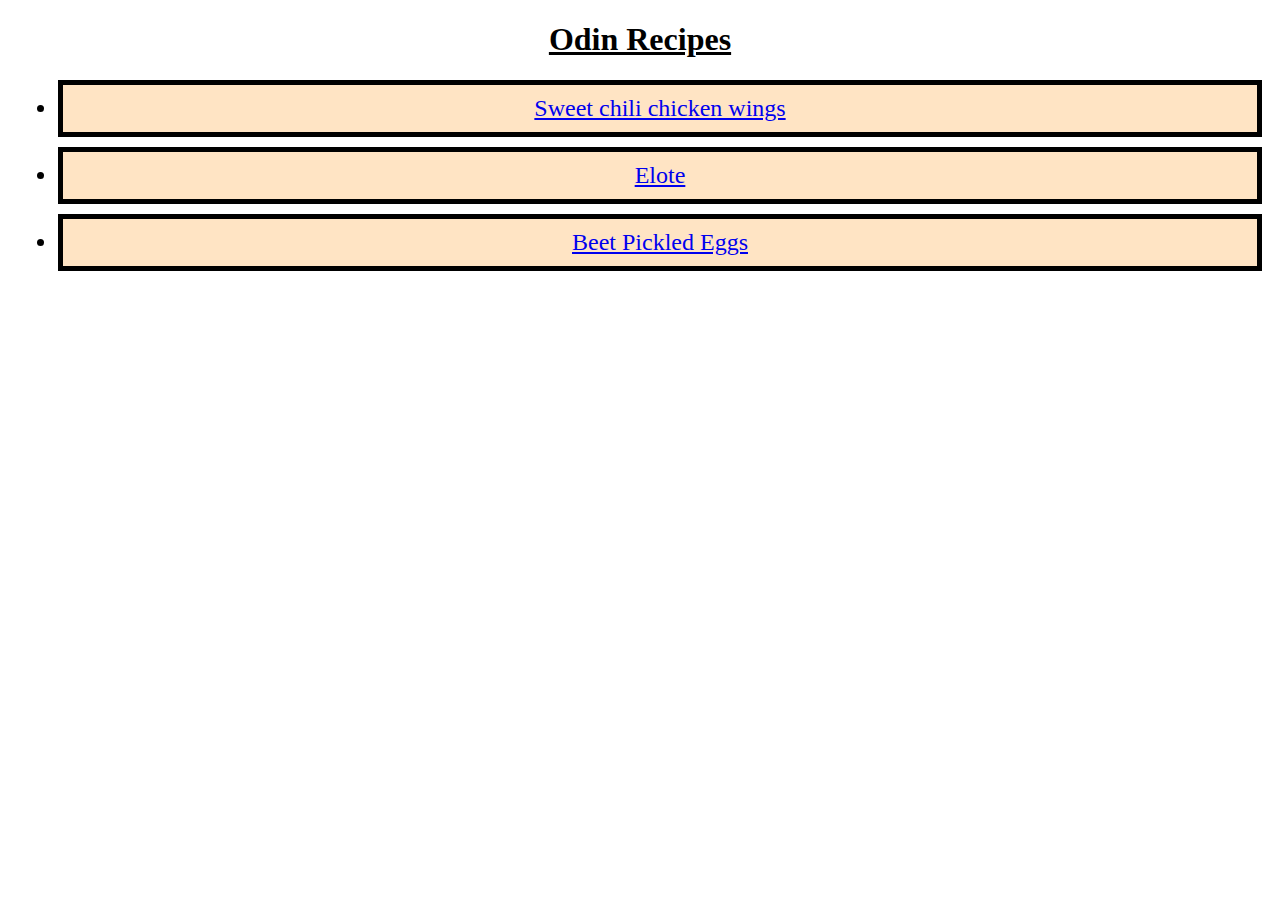
<file: index.html>
<!DOCTYPE html>
<html lang="en">
    <head>
        <meta charset="utf-8">
        <title>Odin Recipes</title>
        <link rel="stylesheet" href="style.css">
    </head>

    <body>
        <h1 class="header">Odin Recipes</h1>
        <ul>
        <li class="recipe"><a href="./recipes/wings.html">Sweet chili chicken wings</a></li>
        <li class="recipe"><a href="./recipes/elote.html">Elote</a></li>
        <li class="recipe"><a href="./recipes/eggs.html">Beet Pickled Eggs</a></li>
        </ul>
    </body>
</html>
</file>
<file: style.css>
.header {
    text-decoration: underline;
    color: #000000;
    text-align: center;
    font-size: 700;
}

.recipe {
    background-color: #ffe4c4;
    font-size: 24px;
    text-align: center;
    margin: 10px;
    border: 5px solid black;
    padding: 10px;
}
</file>
